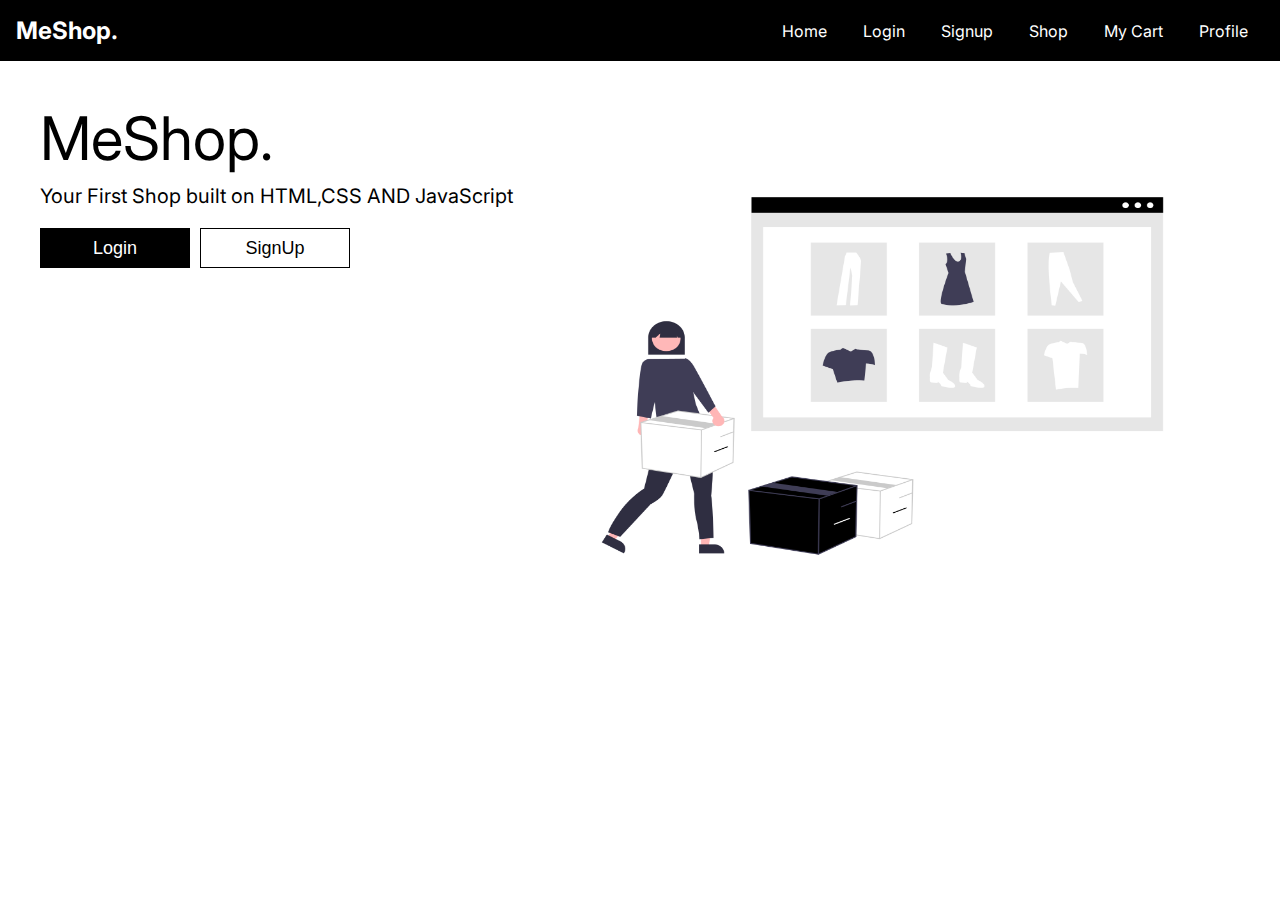
<file: index.html>
<!DOCTYPE html>
<html lang="en">
<head>
    <meta charset="UTF-8">
    <meta name="viewport" content="width=device-width, initial-scale=1.0">
    <title>MeShop.</title>
    <meta http-equiv="X-UA-Compatible" content="IE=edge" /> <!--ensures that Internet Explorer (IE) uses the latest rendering engine and highest available document mode for optimal compatibility and consistent webpage rendering.
 -->
    <link rel="stylesheet" href="style.css">
</head>
<body>

    <nav>
        <div class="logo">
            <a href="./index.html">MeShop.</a>
        </div>
        <div class="nav-items">
            <a href="./index.html">Home</a>

            <a href="./Login/">Login</a>
            <!-- <a href="./Login/index.html">Login</a> -->
            <a href="./Signup/">Signup</a>
            <a href="./Shop/">Shop</a>
            <a href="./Cart/">My Cart</a>
            <a href="./Profile/">Profile</a>
        </div>
    </nav>
    <div class="container">
        <div>
            <h1>MeShop.</h1>
            <p>Your First Shop built on HTML,CSS AND JavaScript</p>
            <div class="button-container">
                <button id="login">Login</button>
                <button id="signup">SignUp</button>
            </div>
        </div>
        <div class="image">
            <img src="./LandingPage.png" alt="MeShop.">
        </div>

    </div>


    <script src="script.js"></script>
</body>
</html>
</file>
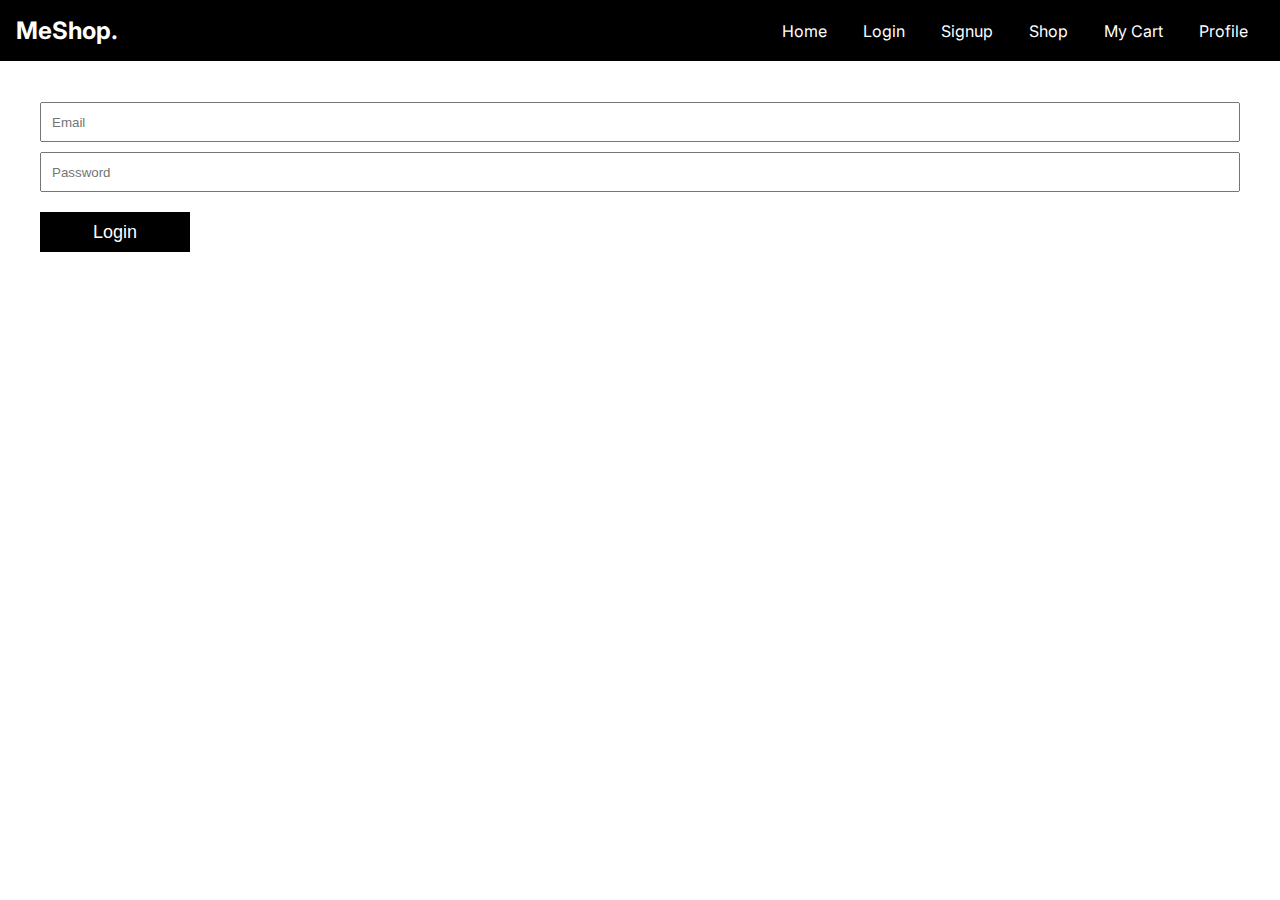
<file: Profile/index.html>
<!DOCTYPE html>
<html lang="en">
<head>
    <meta charset="UTF-8">
    <meta name="viewport" content="width=device-width, initial-scale=1.0">
    <meta http-equiv="X-UA-Compatible" content="IE=edge" />
    <title>Profile</title>
    <link rel="stylesheet" href="style.css">
</head>
<body>
    <nav>
        <div class="logo">
            <a href="../index.html">Shopping Cart</a>
        </div>
    </nav>
    <div class="container" id="container1">
        <div style="font-size: 30px; margin-bottom: 20px; text-align: center; font-weight: 600;">My Profile</div>
        <form class="inputs" id="inputs1">
            <input type="text" placeholder="First Name" id="first-name">
            <input type="text" placeholder="langName" id="last-name">
            <div>
                <button type="submit">Save Info</button>
                <span id="message1" style="width: fit-content;margin-left: 20px;"></span>
            </div>
        </form>
    </div>

    <div class="container" id="container2">
        <div style="font-size: 30px; margin-bottom: 20px; text-align: center; font-weight: 600;">Edit Password</div>
        <form class="inputs" id="inputs2">
            <input type="password" placeholder="Old Password" id="old-password">
            <input type="password" placeholder="New Password" id="new-password">
            <input type="password" placeholder="Confirm New Password" id="confirm-password">
            <div class="btns">
                <button type="submit" id="change-password">Change Password</button>
                <span style="width: fit-content; margin-left: 20px;" id="message2"></span>
                <button id="logout">Logout</button>
            </div>
        </form>

    </div>


    <script src="script.js"></script>
</body>
</html>
</file>
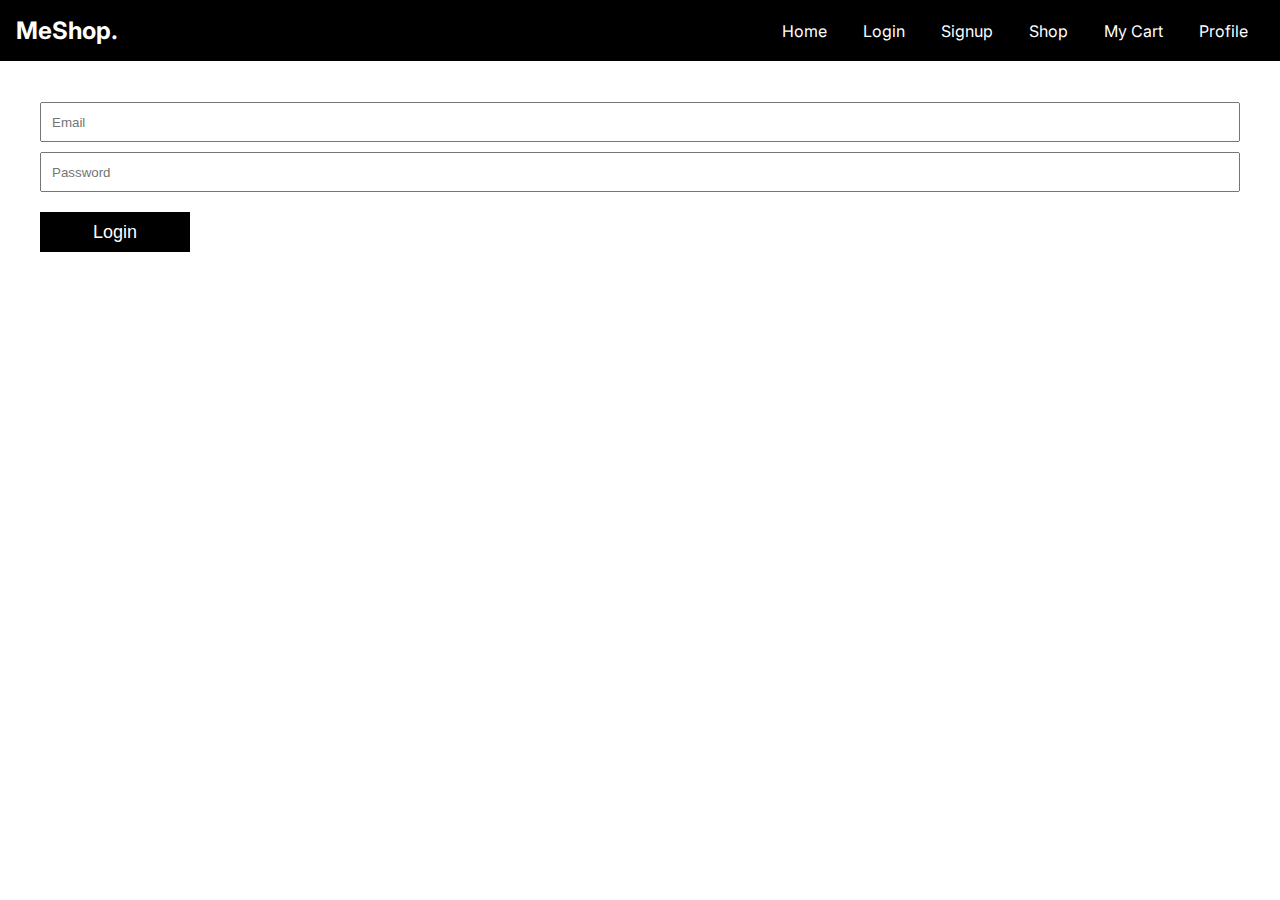
<file: Shop/index.html>
<!DOCTYPE html>
<html lang="en">
<head>
    <meta charset="UTF-8">
    <meta name="viewport" content="width=device-width, initial-scale=1.0">
    <title>MeShop.</title>
    <link rel="stylesheet" href="style.css">
</head>
<body>
    <nav>
        <div class="logo">
            <a href="../index.html">MeShop.</a>
        </div>
        <div class="nav-items">
            <a href="../index.html">Home</a>
            <a href="../Login/index.html">Login</a>
            <a href="../Signup/index.html">Signup</a>
            <a href="../Shop/index.html">Shop</a>
            <a href="../Cart/index.html">My Cart</a>
            <a href="../Profile/index.html">Profile</a>
        </div>
    </nav>

    <main>
        <aside>
            <section>
                <title>Rating</title>
                <input
                type="range"
                id="range"
                min="0"
                max="5"
                value="0"
                list="values"
              />
              <datalist id="values">
                <option value="0" label="0"></option>
                <option value="1"></option>
                <option value="2"></option>
                <option value="3"></option>
                <option value="4"></option>
                <option value="5" label="5"></option>
              </datalist>
            </section>
            <section>
                <title>Price Range</title>
                <ul>
                    <li>
                      <input id="0-25" type="checkbox" name="prange" value="0-25" />
                      <label for="0-25">$0 to $25</label>
                    </li>
                    <li>
                      <input id="25-50" type="checkbox" name="prange" value="25-50" />
                      <label for="25-50">$25 to $50</label>
                    </li>
                    <li>
                      <input id="50-100" type="checkbox" name="prange" value="50-100"/>
                      <label for="50-100">$50 to $100</label>
                    </li>
                    <li>
                      <input id="100on" type="checkbox" name="prange" value="100+"/>
                      <label for="100on">$100 onwards</label>
                    </li>
                  </ul>
            </section>
        </aside>
        <main-content>
        <input id="search" type="text" placeholder="Search" />
        <div class="filters">
          <div id="all" class="filter active">All</div>
          <div id="men" class="filter">Mens</div>
          <div id="women" class="filter">Womens</div>
          <div id="jewellery" class="filter">Jewellery</div>
          <div id="electronics" class="filter">Electronics</div>
        </div>
        <section>
          <div class="items">
            <!-- <div class="item">
              <img src="tshirt.png" alt="Item" />
              <div class="info">
                <div style="margin-bottom: 10px;">Title</div>
                <div class="row">
                  <div class="price">$100</div>
                  <div class="sized">S,M,L</div>
                </div>
                <div class="colors">
                  Colors:
                  <div class="row">
                    <div class="circle" style="background-color: #000"></div>
                    <div class="circle" style="background-color: #4938af"></div>
                    <div class="circle" style="background-color: #203d3e"></div>
                  </div>
                </div>
                <div class="row">Rating:</div>
              </div>
              <button id="addBtn">Add to Cart</button>
            </div> -->
          </div>
        </section>
        </main-content>
    </main>

    <script src="script.js"></script>
</body>
</html>
</file>
<file: style.css>
@import url("https://fonts.googleapis.com/css2?family=Inter:wght@100;200;300;400;500;600;700;800;900&display=swap");

* {
    padding: 0;
    margin: 0;
    box-sizing: border-box;
    /*
    Using box-sizing: border-box; can be particularly useful when you want to create responsive layouts or when you need precise control over the dimensions of your elements.
    */
}

body {
    font-family: "Inter",sans-serif;
    overflow-x: hidden;/* used to control how content overflows horizontally within an element when it exceeds the available width.*/
    overflow-y: hidden;/* used to control how content overflows vertically within an element when it exceeds the available width.*/
}

a {
    color: white;
    text-decoration: none;
}

nav {
    display: flex;
    justify-content:space-between;
    align-items: center;
    color: white;
    position: sticky;
    z-index: 100;
    top: 0;
    background-color: black;
    border-bottom: 1px solid white;
    padding: 1rem;
    font-size: 1rem;
}

nav .logo {
    font-size: 1.5rem;
    font-weight: bold;
}

nav .nav-items a{
    margin: 0 1rem;
}


.container {
    padding: 40px;
    padding-bottom: 10px;
    display: flex;
}

.container p{
    margin-top: 10px;
    font-size: 20px;
    width: 485px;
}

.container h1 {
    font-size: 60px;
    font-weight: 400;
}

.button-container{
    display: flex;
    gap: 10px;
    margin-top: 20px;
  }

.button-container button{
    color: white;
    background-color: black;
    width: 150px;
    height: 40px;
    border: none;
    font-size: 18px;
    cursor: pointer;
}

#signup{
    background-color: white;
    color: black;
    border: 1px solid black;
}

.image img{
    height: 80%;
    width: 100%;
    margin-top: 50px;
}
</file>
<file: Profile/style.css>
@import url("https://fonts.googleapis.com/css2?family=Inter:wght@100;200;300;400;500;600;700;800;900&display=swap");

* {
    padding: 0;
    margin: 0;
    box-sizing: border-box;
   
}

body {
    font-family: "Inter",sans-serif;
    overflow-x: hidden;
    overflow-y: hidden;
}

a {
    color: white;
    text-decoration: none;
}

nav {
    display: flex;
    justify-content:space-between;
    align-items: center;
    color: white;
    position: sticky;
    z-index: 100;
    top: 0;
    background-color: black;
    border-bottom: 1px solid white;
    padding: 1rem;
    font-size: 1rem;
}

nav .logo {
    font-size: 1.5rem;
    font-weight: bold;
}

nav .nav-items a{
    margin: 0 1rem;
}

.container {
    padding: 40px;
}

#container1 {  
    padding-bottom: 0;
}

#container2 {  
    padding-top: 0;
}

.inputs{
    display: flex;
    flex-flow: column ;
    gap: 10px;
}

.inputs input{
    height: 40px;
    padding: 10px;
}

button{
    margin-top: 5px;
    color: white;
    background-color: black;
    width: 170px;
    height: 40px;
    border: none;
    font-size: 18px;
    cursor: pointer;
}

.red{
    color:red;
    font-weight: 600;
}
  
.green{
    color: rgb(8, 113, 8);
    font-weight: 600;
}

#message1 {
    display: none;
}

#message2 {
    display: none;
}

.btns {
    display: flex;
    flex-direction: column;
    justify-content: space-around;

    align-items: left;
}
</file>
<file: Shop/style.css>
@import url("https://fonts.googleapis.com/css2?family=Inter:wght@100;200;300;400;500;600;700;800;900&display=swap");

* {
    padding: 0;
    margin: 0;
    box-sizing: border-box;
}

body {
    font-family: "Inter",sans-serif;
    overflow-x: hidden;
    /* overflow-y: hidden; */
}


a {
    color: white;
    text-decoration: none;
}

ul {
    list-style: none;
}
input[type="range"] {
    width: 100%;
  height: 2px;
  margin: 1rem auto;
}

datalist {
    display: flex;
    justify-content: space-between;
    color: white;
    width: 100%;
}

nav {
    display: flex;
    justify-content:space-between;
    align-items: center;
    color: white;
    position: sticky;
    z-index: 100;
    top: 0;
    background-color: black;
    border-bottom: 1px solid white;
    padding: 1rem;
    font-size: 1rem;
}

nav .logo {
    font-size: 1.5rem;
    font-weight: bold;
}

nav .nav-items a{
    margin: 0 1rem;
}

main {
    display: flex;
}

main aside {
    flex: 0.2;
    background-color: black;
    color: white;
    height: 100vh;
    position: fixed;
    padding-top: 1rem;
    width: 11rem;
    padding-bottom: 80px;
  }
  
  main main-content {
    display: block;
    width: 100%;
    margin-left: 11rem;
  }
  
  aside section {
    padding: 1rem;
    border-bottom: 1px solid white;
    
  }
  
  aside section:last-child {
    border-bottom: none;
  }
  
  aside section title {
    display: block;
    font-size: 1.5rem;
    margin-bottom: 1rem;
  }
  
  aside section li {
    margin-bottom: 0.75rem;
  }
  
  aside section label {
    cursor: pointer;
    margin-left: 0.25rem;
  }
  
  main-content {
    padding: 1rem;
    position: relative;
  }
  
  main-content input {
    padding: 1rem;
    width: 100%;
    position: relative;
    font-size: 1rem;
  }
  
  main-content .filters {
    display: flex;
    flex-flow: row wrap;
    margin-top: 1rem;
    gap: 1rem;
  }
  
  main-content .filter {
    flex: 1;
    text-align: center;
    padding: 0.5rem 1rem;
    border: 1px solid black;
    cursor: pointer;
  }
  
  main-content .active {
    background-color: black;
    color: white;
  }
  
  main-content section {
    margin-top: 1.2rem;
  }
  
  main-content section title {
    display: block;
    font-size: 1.5rem;
  }
  
  main-content .items {
    display: flex;
    flex-flow: row wrap;
    justify-content: space-evenly;
    padding: 1rem 0;
    gap: 1rem;
  }
  
  main-content .items .item {
    border: 1px solid black;
    width: 230px;
    display: flex;
    flex-direction: column;
    justify-content: space-between;
  
  }
  
  main-content .items .item img {
    padding: 10px;
    max-width: 100%;
    height: 250px;
  }
  
  main-content .items .item .row {
    display: flex;
    justify-content: space-between;
  }
  
  main-content .items .item .info {
    padding: 1rem;
  }
  
  main-content .items .item button {
    width: 100%;
    border-radius: none;
    border: none;
    padding: 1rem;
    font-size: 1rem;
    color: white;
    background-color: black;
    cursor: pointer;
  }
  
  main-content .items .item .colors {
    display: flex;
    margin: 1rem 0;
  }
  
  main-content .items .item .circle {
    width: 20px;
    height: 20px;
    border-radius: 100%;
    margin: 0 5px;
  }
</file>
